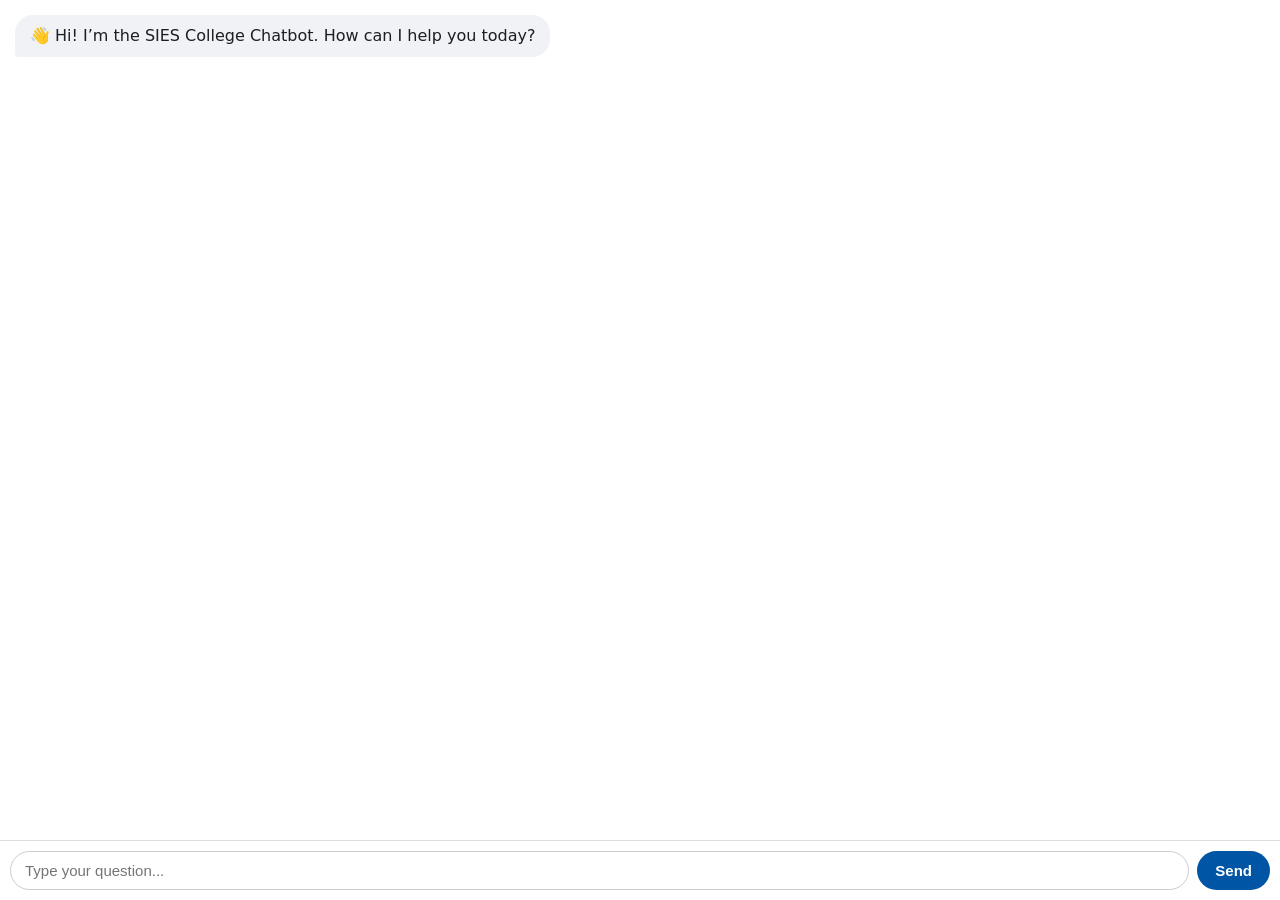
<file: flask-chatbot/templates/widget.html>
<!DOCTYPE html>
<html lang="en">
<head>
  <meta charset="UTF-8">
  <meta name="viewport" content="width=device-width, initial-scale=1.0">
  <title>SIES Chatbot Widget</title>
  <style>
    :root {
      --sies-orange: #f97316;
      --sies-blue: #0056A4;
      --bot-bg: #f0f2f5;
      --user-bg: var(--sies-orange);
      --font-family: system-ui, -apple-system, BlinkMacSystemFont, 'Segoe UI', Roboto, Oxygen, Ubuntu, Cantarell, 'Open Sans', 'Helvetica Neue', sans-serif;
    }
    body {
      font-family: var(--font-family);
      margin: 0;
      padding: 0;
      background: #ffffff;
    }
    .chat-container {
      display: flex;
      flex-direction: column;
      height: 100vh;
      width: 100%;
      overflow: hidden;
    }
    .chat-messages {
      flex: 1;
      padding: 15px;
      overflow-y: auto;
      display: flex;
      flex-direction: column;
      gap: 12px;
    }
    .message {
      padding: 10px 15px;
      border-radius: 18px;
      line-height: 1.4;
      max-width: 80%;
      word-wrap: break-word;
      animation: fadeIn 0.3s ease-in-out;
    }
    .bot {
      background: var(--bot-bg);
      color: #1c1e21;
      align-self: flex-start;
      border-bottom-left-radius: 4px;
    }
    .user {
      background: var(--user-bg);
      color: white;
      align-self: flex-end;
      border-bottom-right-radius: 4px;
    }
    .typing-indicator {
      display: flex;
      align-items: center;
      gap: 5px;
    }
    .typing-indicator span {
        height: 8px;
        width: 8px;
        background-color: #b0b3b8;
        border-radius: 50%;
        display: inline-block;
        animation: bounce 1.3s infinite;
    }
    .typing-indicator span:nth-child(2) { animation-delay: 0.15s; }
    .typing-indicator span:nth-child(3) { animation-delay: 0.3s; }
    .chat-input {
      display: flex;
      padding: 10px;
      border-top: 1px solid #ddd;
      background: white;
    }
    .chat-input input {
      flex: 1;
      padding: 10px 14px;
      border: 1px solid #ccc;
      border-radius: 20px;
      outline: none;
      font-size: 15px;
    }
    .chat-input input:focus {
        border-color: var(--sies-blue);
        box-shadow: 0 0 0 2px rgba(0, 86, 164, 0.2);
    }
    .chat-input button {
      margin-left: 8px;
      padding: 0 18px;
      border: none;
      background: var(--sies-blue);
      color: white;
      border-radius: 20px;
      cursor: pointer;
      font-weight: 600;
      font-size: 15px;
      transition: background 0.2s;
    }
    .chat-input button:hover {
      background: #003d73;
    }
    @keyframes fadeIn {
        from { opacity: 0; transform: translateY(10px); }
        to { opacity: 1; transform: translateY(0); }
    }
    @keyframes bounce {
        0%, 80%, 100% { transform: scale(0); }
        40% { transform: scale(1.0); }
    }
  </style>
</head>
<body>
  <div class="chat-container">
    <div id="chat-messages" class="chat-messages"></div>
    <div class="chat-input">
      <input type="text" id="user-input" placeholder="Type your question..." />
      <button onclick="sendMessage()">Send</button>
    </div>
  </div>

  <script>
    const chatMessages = document.getElementById("chat-messages");
    const userInput = document.getElementById("user-input");

    function addMessage(text, sender) {
      const msgDiv = document.createElement("div");
      msgDiv.classList.add("message", sender);
      // Use innerHTML to correctly render line breaks from the bot
      const formattedText = text.replace(/\n/g, '<br>');
      msgDiv.innerHTML = formattedText;
      chatMessages.appendChild(msgDiv);
      chatMessages.scrollTop = chatMessages.scrollHeight;
    }
    
    function showTypingIndicator() {
        const indicatorDiv = document.createElement("div");
        indicatorDiv.classList.add("message", "bot", "typing-indicator");
        indicatorDiv.id = "typing-indicator";
        indicatorDiv.innerHTML = '<span></span><span></span><span></span>';
        chatMessages.appendChild(indicatorDiv);
        chatMessages.scrollTop = chatMessages.scrollHeight;
    }

    function hideTypingIndicator() {
        const indicator = document.getElementById("typing-indicator");
        if (indicator) {
            indicator.remove();
        }
    }

    async function sendMessage() {
      const message = userInput.value.trim();
      if (!message) return;

      addMessage(message, "user");
      userInput.value = "";
      showTypingIndicator();

      try {
        const response = await fetch("/get", {
          method: "POST",
          headers: { "Content-Type": "application/json" },
          body: JSON.stringify({ message })
        });
        const data = await response.json();
        hideTypingIndicator();
        addMessage(data.reply, "bot");
      } catch (err) {
        hideTypingIndicator();
        addMessage("⚠️ Error: Could not connect to the server.", "bot");
      }
    }

    window.onload = function() {
      addMessage("👋 Hi! I’m the SIES College Chatbot. How can I help you today?", "bot");
    };
    
    userInput.addEventListener("keypress", function(event) {
      if (event.key === "Enter") {
        event.preventDefault();
        sendMessage();
      }
    });
  </script>
</body>
</html>
</file>
